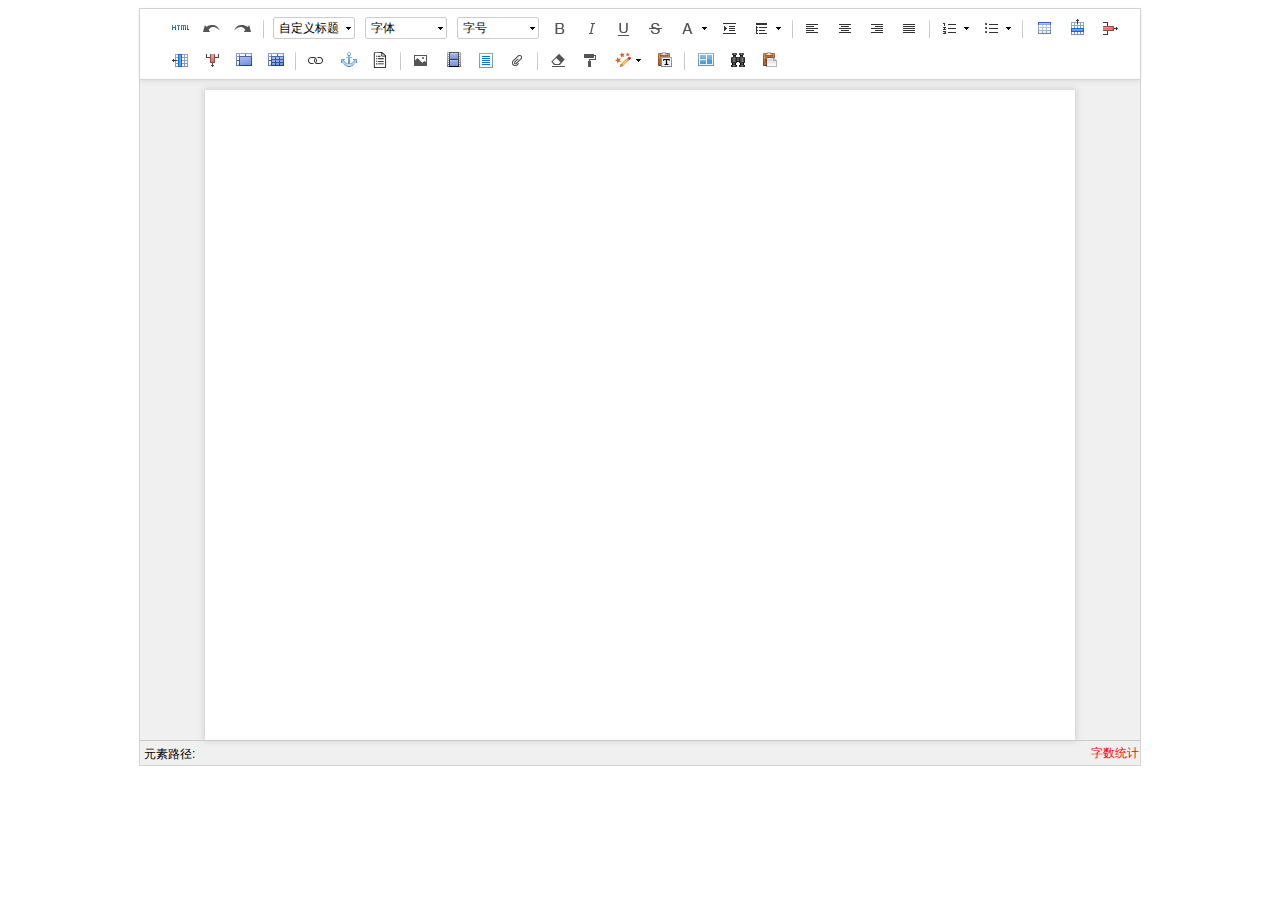
<file: index.html>
<!DOCTYPE HTML PUBLIC "-//W3C//DTD HTML 4.01 Transitional//EN"
        "http://www.w3.org/TR/html4/loose.dtd">
<html>
<head>
    <title>完整demo</title>
    <meta http-equiv="Content-Type" content="text/html;charset=utf-8"/>
    <script type="text/javascript" charset="utf-8" src="ueditor.config.js"></script>
    <script type="text/javascript" charset="utf-8" src="ueditor.all.js"> </script>
    <!--建议手动加在语言，避免在ie下有时因为加载语言失败导致编辑器加载失败-->
    <!--这里加载的语言文件会覆盖你在配置项目里添加的语言类型，比如你在配置项目里配置的是英文，这里加载的中文，那最后就是中文-->
    <script type="text/javascript" charset="utf-8" src="lang/zh-cn/zh-cn.js"></script>
</head>
<body>
<div>
    <script id="editor" type="text/plain"></script>
</div>

<script type="text/javascript">
    //实例化编辑器
    //建议使用工厂方法getEditor创建和引用编辑器实例，如果在某个闭包下引用该编辑器，直接调用UE.getEditor('editor')就能拿到相关的实例
    var ue = UE.getEditor('editor');
</script>
</body>
</html>
</file>
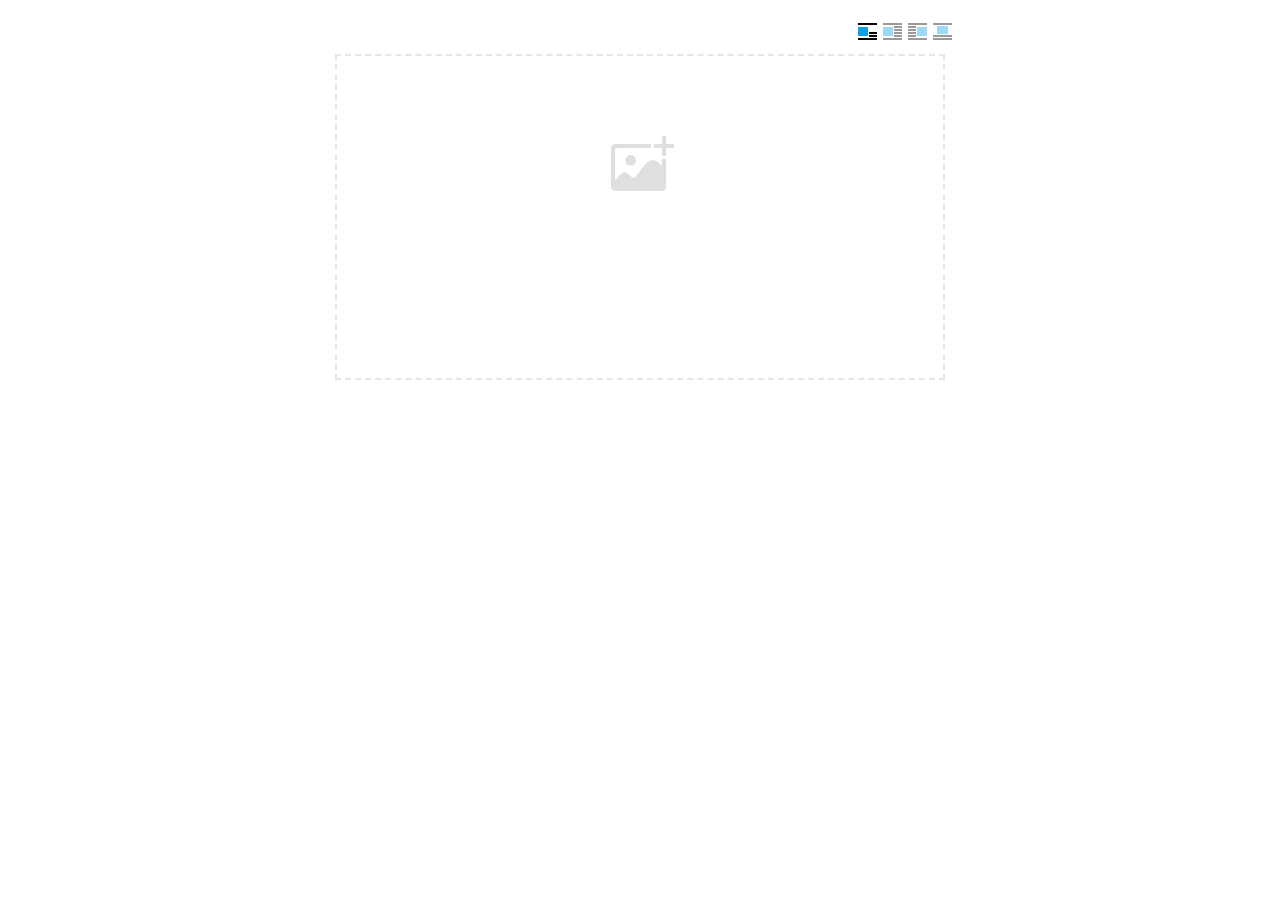
<file: dialogs/image/image.html>
<!doctype html>
<html>
<head>
    <meta charset="UTF-8">
    <title>ueditor图片对话框</title>
    <script type="text/javascript" src="../internal.js"></script>

    <!-- jquery -->
    <script type="text/javascript" src="../../third-party/jquery-1.10.2.min.js"></script>

    <!-- webuploader -->
    <script src="../../third-party/webuploader/webuploader.min.js"></script>
    <link rel="stylesheet" type="text/css" href="../../third-party/webuploader/webuploader.css">

    <!-- image dialog -->
    <link rel="stylesheet" href="image.css" type="text/css" />
</head>
<body>

    <div class="wrapper">
        <div id="tabhead" class="tabhead">
            <span class="tab" data-content-id="remote"><var id="lang_tab_remote"></var></span>
            <span class="tab focus" data-content-id="upload"><var id="lang_tab_upload"></var></span>
            <span class="tab" data-content-id="online"><var id="lang_tab_online"></var></span>
            <span class="tab" data-content-id="search"><var id="lang_tab_search"></var></span>
        </div>
        <div class="alignBar">
            <label class="algnLabel"><var id="lang_input_align"></var></label>
                    <span id="alignIcon">
                        <span id="noneAlign" class="none-align focus" data-align="none"></span>
                        <span id="leftAlign" class="left-align" data-align="left"></span>
                        <span id="rightAlign" class="right-align" data-align="right"></span>
                        <span id="centerAlign" class="center-align" data-align="center"></span>
                    </span>
            <input id="align" name="align" type="hidden" value="none"/>
        </div>
        <div id="tabbody" class="tabbody">

            <!-- 远程图片 -->
            <div id="remote" class="panel">
                <div class="top">
                    <div class="row">
                        <label for="url"><var id="lang_input_url"></var></label>
                        <span><input class="text" id="url" type="text"/></span>
                    </div>
                </div>
                <div class="left">
                    <div class="row">
                        <label><var id="lang_input_size"></var></label>
                        <span><var id="lang_input_width">&nbsp;&nbsp;</var><input class="text" type="text" id="width"/>px </span>
                        <span><var id="lang_input_height">&nbsp;&nbsp;</var><input class="text" type="text" id="height"/>px </span>
                        <span><input id="lock" type="checkbox" disabled="disabled"><span id="lockicon"></span></span>
                    </div>
                    <div class="row">
                        <label><var id="lang_input_border"></var></label>
                        <span><input class="text" type="text" id="border"/>px </span>
                    </div>
                    <div class="row">
                        <label><var id="lang_input_vhspace"></var></label>
                        <span><input class="text" type="text" id="vhSpace"/>px </span>
                    </div>
                    <div class="row">
                        <label><var id="lang_input_title"></var></label>
                        <span><input class="text" type="text" id="title"/></span>
                    </div>
                </div>
                <div class="right"><div id="preview"></div></div>
            </div>

            <!-- 上传图片 -->
            <div id="upload" class="panel focus">
                <div id="queueList" class="queueList">
                    <div class="statusBar element-invisible">
                        <div class="progress">
                            <span class="text">0%</span>
                            <span class="percentage"></span>
                        </div><div class="info"></div>
                        <div class="btns">
                            <div id="filePickerBtn"></div>
                            <div class="uploadBtn"><var id="lang_start_upload"></var></div>
                        </div>
                    </div>
                    <div id="dndArea" class="placeholder">
                        <div class="filePickerContainer">
                            <div id="filePickerReady"></div>
                        </div>
                    </div>
                    <ul class="filelist element-invisible">
                        <li id="filePickerBlock" class="filePickerBlock"></li>
                    </ul>
                </div>
            </div>

            <!-- 在线图片 -->
            <div id="online" class="panel">
                <div id="imageList"><var id="lang_imgLoading"></var></div>
            </div>

            <!-- 搜索图片 -->
            <div id="search" class="panel">
                <div class="searchBar">
                    <input id="searchTxt" class="searchTxt text" type="text" />
                    <select id="searchType" class="searchType">
                        <option value="&s=4&z=0"></option>
                        <option value="&s=1&z=19"></option>
                        <option value="&s=2&z=0"></option>
                        <option value="&s=3&z=0"></option>
                    </select>
                    <input id="searchReset" type="button"  />
                    <input id="searchBtn" type="button"  />
                </div>
                <div id="searchList" class="searchList"><ul id="searchListUl"></ul></div>
            </div>

        </div>
    </div>
    <script type="text/javascript" src="image.js"></script>

</body>
</html>
</file>
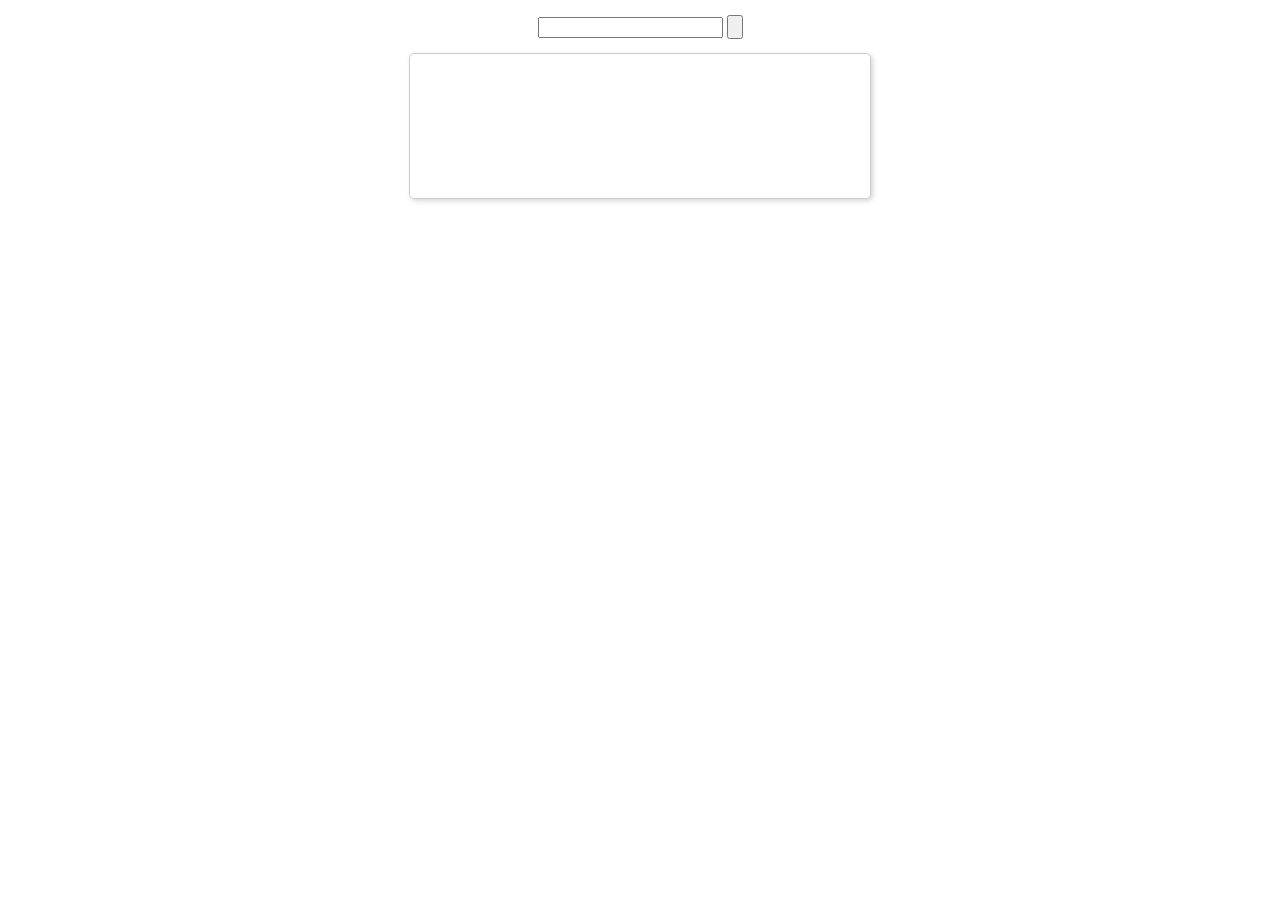
<file: dialogs/music/music.html>
<!DOCTYPE html>
<html>
<head>
    <meta http-equiv="content-type" content="text/html; charset=utf-8">
    <title>插入音乐</title>
    <script type="text/javascript" src="../internal.js"></script>
    <link rel="stylesheet" type="text/css" href="music.css">
</head>
<body>
<div class="wrapper">
    <div class="searchBar">
        <input id="J_searchName" type="text"/>
        <input type="button" class="searchBtn" id="J_searchBtn">
    </div>
    <div class="resultBar" id="J_resultBar">
        <div class="loading" style="display:none"></div>
        <div class="empty"><var id="lang_input_tips"></var></div>
    </div>
    <div id="J_preview"></div>
</div>
<script type="text/javascript" src="music.js"></script>
<script type="text/javascript">
    var music = new Music;
    dialog.onok = function () {
        music.exec();
    };
    dialog.oncancel = function () {
        $G('J_preview').innerHTML = "";
    };
</script>
</body>
</html>
</file>
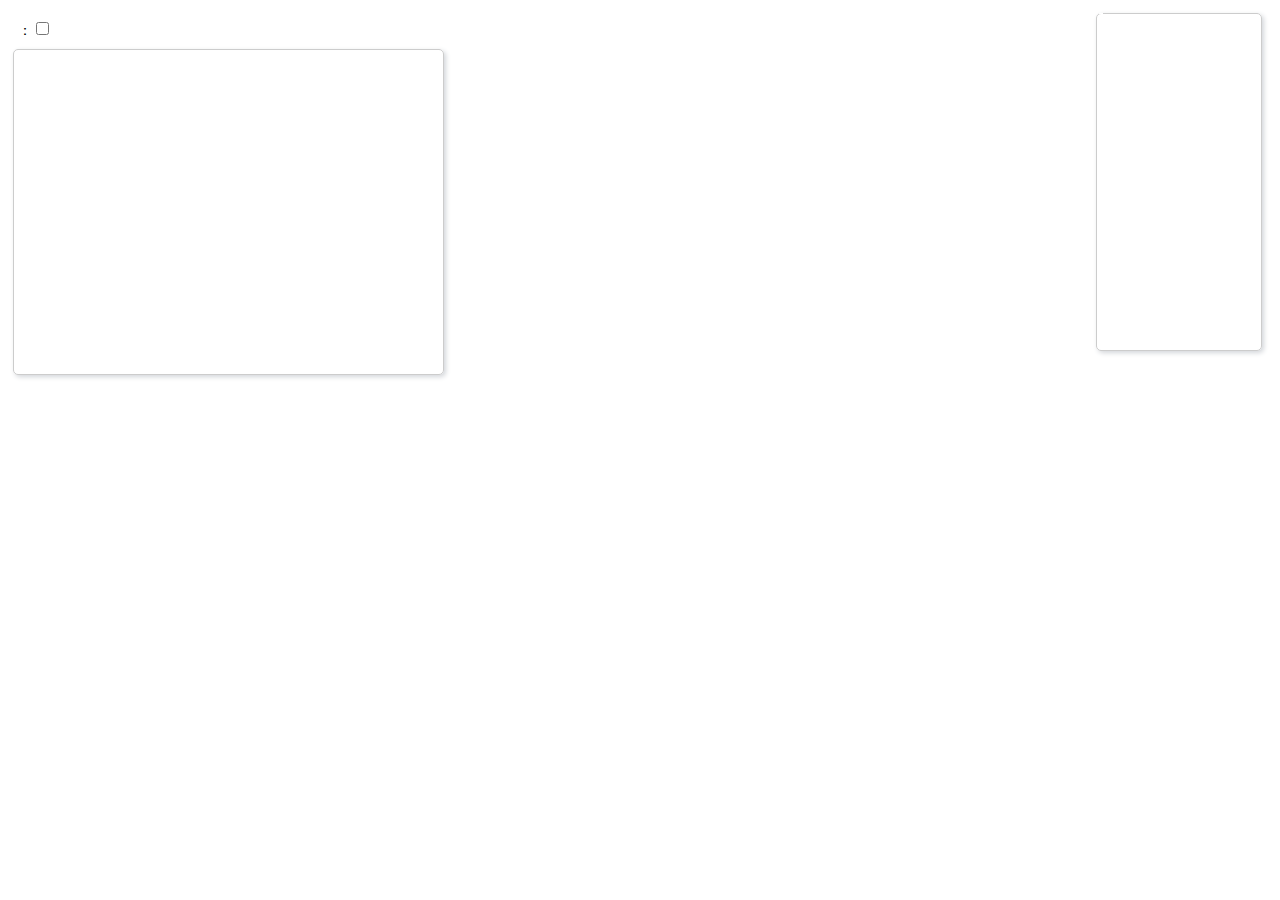
<file: dialogs/template/template.html>
<!DOCTYPE HTML>
<html>
<head>
    <title></title>
    <meta http-equiv="Content-Type" content="text/html;charset=utf-8"/>
    <script type="text/javascript" src="../internal.js"></script>
    <link rel="stylesheet" type="text/css" href="template.css">
</head>
<body>
    <div class="wrap">
        <div class="left">
            <div class="top">
                <label><var id="lang_template_clear"></var>：<input id="issave" type="checkbox"></label>
            </div>
            <div class="bottom border_style1" id="preview"></div>
        </div>
        <fieldset  class="right border_style1">
            <legend><var id="lang_template_select"></var></legend>
            <div class="pre" id="preitem"></div>
        </fieldset>
        <div class="clear"></div>
    </div>
    <script type="text/javascript" src="config.js"></script>
    <script type="text/javascript" src="template.js"></script>
</body>
</html>
</file>
<file: third-party/webuploader/webuploader.css>
.webuploader-container {
	position: relative;
}
.webuploader-element-invisible {
	position: absolute !important;
	clip: rect(1px 1px 1px 1px); /* IE6, IE7 */
    clip: rect(1px,1px,1px,1px);
}
.webuploader-pick {
	position: relative;
	display: inline-block;
	cursor: pointer;
	background: #00b7ee;
	padding: 10px 15px;
	color: #fff;
	text-align: center;
	border-radius: 3px;
	overflow: hidden;
}
.webuploader-pick-hover {
	background: #00a2d4;
}

.webuploader-pick-disable {
	opacity: 0.6;
	pointer-events:none;
}
</file>
<file: dialogs/image/image.css>
@charset "utf-8";
/* dialog样式 */
.wrapper {
    zoom: 1;
    width: 630px;
    *width: 626px;
    height: 380px;
    margin: 0 auto;
    padding: 10px;
    position: relative;
    font-family: sans-serif;
}

/*tab样式框大小*/
.tabhead {
    float:left;
}
.tabbody {
    width: 100%;
    height: 346px;
    position: relative;
    clear: both;
}

.tabbody .panel {
    position: absolute;
    width: 0;
    height: 0;
    background: #fff;
    overflow: hidden;
    display: none;
}

.tabbody .panel.focus {
    width: 100%;
    height: 346px;
    display: block;
}

/* 图片对齐方式 */
.alignBar{
    float:right;
    margin-top: 5px;
    position: relative;
}

.alignBar .algnLabel{
    float:left;
    height: 20px;
    line-height: 20px;
}

.alignBar #alignIcon{
    zoom:1;
    _display: inline;
    display: inline-block;
    position: relative;
}
.alignBar #alignIcon span{
    float: left;
    cursor: pointer;
    display: block;
    width: 19px;
    height: 17px;
    margin-right: 3px;
    margin-left: 3px;
    background-image: url(./images/alignicon.jpg);
}
.alignBar #alignIcon .none-align{
    background-position: 0 -18px;
}
.alignBar #alignIcon .left-align{
    background-position: -20px -18px;
}
.alignBar #alignIcon .right-align{
    background-position: -40px -18px;
}
.alignBar #alignIcon .center-align{
    background-position: -60px -18px;
}
.alignBar #alignIcon .none-align.focus{
    background-position: 0 0;
}
.alignBar #alignIcon .left-align.focus{
    background-position: -20px 0;
}
.alignBar #alignIcon .right-align.focus{
    background-position: -40px 0;
}
.alignBar #alignIcon .center-align.focus{
    background-position: -60px 0;
}




/* 远程图片样式 */
#remote {
    z-index: 200;
}

#remote .top{
    width: 100%;
    margin-top: 25px;
}
#remote .left{
    display: block;
    float: left;
    width: 300px;
    height:10px;
}
#remote .right{
    display: block;
    float: right;
    width: 300px;
    height:10px;
}
#remote .row{
    margin-left: 20px;
    clear: both;
    height: 40px;
}

#remote .row label{
    text-align: center;
    width: 50px;
    zoom:1;
    _display: inline;
    display:inline-block;
    vertical-align: middle;
}
#remote .row label.algnLabel{
    float: left;

}

#remote input.text{
    width: 150px;
    padding: 3px 6px;
    font-size: 14px;
    line-height: 1.42857143;
    color: #555;
    background-color: #fff;
    background-image: none;
    border: 1px solid #ccc;
    border-radius: 4px;
    -webkit-box-shadow: inset 0 1px 1px rgba(0, 0, 0, .075);
    box-shadow: inset 0 1px 1px rgba(0, 0, 0, .075);
    -webkit-transition: border-color ease-in-out .15s, box-shadow ease-in-out .15s;
    transition: border-color ease-in-out .15s, box-shadow ease-in-out .15s;
}
#remote input.text:focus {
    border-color: #66afe9;
    outline: 0;
    -webkit-box-shadow: inset 0 1px 1px rgba(0, 0, 0, .075), 0 0 8px rgba(102, 175, 233, .6);
    box-shadow: inset 0 1px 1px rgba(0, 0, 0, .075), 0 0 8px rgba(102, 175, 233, .6);
}
#remote #url{
    width: 500px;
    margin-bottom: 2px;
}
#remote #width,
#remote #height{
    width: 20px;
    margin-left: 2px;
    margin-right: 2px;
}
#remote #border,
#remote #vhSpace,
#remote #title{
    width: 180px;
    margin-right: 5px;
}
#remote #lock{
}
#remote #lockicon{
    zoom: 1;
    _display:inline;
    display: inline-block;
    width: 20px;
    height: 20px;
    background: url("../../themes/default/images/lock.gif") -13px -13px no-repeat;
    vertical-align: middle;
}
#remote #preview{
    clear: both;
    width: 260px;
    height: 240px;
    z-index: 9999;
    margin-top: 10px;
    background-color: #eee;
    overflow: hidden;
}

/* 上传图片 */
.tabbody #upload.panel {
    width: 0;
    height: 0;
    overflow: hidden;
    position: absolute !important;
    clip: rect(1px, 1px, 1px, 1px);
    background: #fff;
    display: block;
}

.tabbody #upload.panel.focus {
    width: 100%;
    height: 346px;
    display: block;
    clip: auto;
}

#upload .queueList {
    margin: 0;
    width: 100%;
    height: 100%;
    position: absolute;
    overflow: hidden;
}

#upload p {
    margin: 0;
}

.element-invisible {
    width: 0 !important;
    height: 0 !important;
    border: 0;
    padding: 0;
    margin: 0;
    overflow: hidden;
    position: absolute !important;
    clip: rect(1px, 1px, 1px, 1px);
}

#upload .placeholder {
    margin: 10px;
    border: 2px dashed #e6e6e6;
    *border: 0px dashed #e6e6e6;
    height: 172px;
    padding-top: 150px;
    text-align: center;
    background: url(./images/image.png) center 70px no-repeat;
    color: #cccccc;
    font-size: 18px;
    position: relative;
    top:0;
    *top: 10px;
}

#upload .placeholder .webuploader-pick {
    font-size: 18px;
    background: #00b7ee;
    border-radius: 3px;
    line-height: 44px;
    padding: 0 30px;
    *width: 120px;
    color: #fff;
    display: inline-block;
    margin: 0 auto 20px auto;
    cursor: pointer;
    box-shadow: 0 1px 1px rgba(0, 0, 0, 0.1);
}

#upload .placeholder .webuploader-pick-hover {
    background: #00a2d4;
}


#filePickerContainer {
    text-align: center;
}

#upload .placeholder .flashTip {
    color: #666666;
    font-size: 12px;
    position: absolute;
    width: 100%;
    text-align: center;
    bottom: 20px;
}

#upload .placeholder .flashTip a {
    color: #0785d1;
    text-decoration: none;
}

#upload .placeholder .flashTip a:hover {
    text-decoration: underline;
}

#upload .placeholder.webuploader-dnd-over {
    border-color: #999999;
}

#upload .filelist {
    list-style: none;
    margin: 0;
    padding: 0;
    overflow-x: hidden;
    overflow-y: auto;
    position: relative;
    height: 300px;
}

#upload .filelist:after {
    content: '';
    display: block;
    width: 0;
    height: 0;
    overflow: hidden;
    clear: both;
    position: relative;
}

#upload .filelist li {
    width: 113px;
    height: 113px;
    background: url(./images/bg.png);
    text-align: center;
    margin: 9px 0 0 9px;
    *margin: 6px 0 0 6px;
    position: relative;
    display: block;
    float: left;
    overflow: hidden;
    font-size: 12px;
}

#upload .filelist li p.log {
    position: relative;
    top: -45px;
}

#upload .filelist li p.title {
    position: absolute;
    top: 0;
    left: 0;
    width: 100%;
    overflow: hidden;
    white-space: nowrap;
    text-overflow: ellipsis;
    top: 5px;
    text-indent: 5px;
    text-align: left;
}

#upload .filelist li p.progress {
    position: absolute;
    width: 100%;
    bottom: 0;
    left: 0;
    height: 8px;
    overflow: hidden;
    z-index: 50;
    margin: 0;
    border-radius: 0;
    background: none;
    -webkit-box-shadow: 0 0 0;
}

#upload .filelist li p.progress span {
    display: none;
    overflow: hidden;
    width: 0;
    height: 100%;
    background: #1483d8 url(./images/progress.png) repeat-x;

    -webit-transition: width 200ms linear;
    -moz-transition: width 200ms linear;
    -o-transition: width 200ms linear;
    -ms-transition: width 200ms linear;
    transition: width 200ms linear;

    -webkit-animation: progressmove 2s linear infinite;
    -moz-animation: progressmove 2s linear infinite;
    -o-animation: progressmove 2s linear infinite;
    -ms-animation: progressmove 2s linear infinite;
    animation: progressmove 2s linear infinite;

    -webkit-transform: translateZ(0);
}

@-webkit-keyframes progressmove {
    0% {
        background-position: 0 0;
    }
    100% {
        background-position: 17px 0;
    }
}

@-moz-keyframes progressmove {
    0% {
        background-position: 0 0;
    }
    100% {
        background-position: 17px 0;
    }
}

@keyframes progressmove {
    0% {
        background-position: 0 0;
    }
    100% {
        background-position: 17px 0;
    }
}

#upload .filelist li p.imgWrap {
    position: relative;
    z-index: 2;
    line-height: 113px;
    vertical-align: middle;
    overflow: hidden;
    width: 113px;
    height: 113px;

    -webkit-transform-origin: 50% 50%;
    -moz-transform-origin: 50% 50%;
    -o-transform-origin: 50% 50%;
    -ms-transform-origin: 50% 50%;
    transform-origin: 50% 50%;

    -webit-transition: 200ms ease-out;
    -moz-transition: 200ms ease-out;
    -o-transition: 200ms ease-out;
    -ms-transition: 200ms ease-out;
    transition: 200ms ease-out;
}

#upload .filelist li img {
    width: 100%;
}

#upload .filelist li p.error {
    background: #f43838;
    color: #fff;
    position: absolute;
    bottom: 0;
    left: 0;
    height: 28px;
    line-height: 28px;
    width: 100%;
    z-index: 100;
    display:none;
}

#upload .filelist li .success {
    display: block;
    position: absolute;
    left: 0;
    bottom: 0;
    height: 40px;
    width: 100%;
    z-index: 200;
    background: url(./images/success.png) no-repeat right bottom;
    background: url(./images/success.gif) no-repeat right bottom \9;
}

#upload .filelist li.filePickerBlock {
    width: 113px;
    height: 113px;
    background: url(./images/image.png) no-repeat center 12px;
    border: 1px solid #eeeeee;
    border-radius: 0;
}
#upload .filelist li.filePickerBlock div.webuploader-pick  {
    width: 100%;
    height: 100%;
    margin: 0;
    padding: 0;
    opacity: 0;
    background: none;
    font-size: 0;
}

#upload .filelist div.file-panel {
    position: absolute;
    height: 0;
    filter: progid:DXImageTransform.Microsoft.gradient(GradientType=0, startColorstr='#80000000', endColorstr='#80000000') \0;
    background: rgba(0, 0, 0, 0.5);
    width: 100%;
    top: 0;
    left: 0;
    overflow: hidden;
    z-index: 300;
}

#upload .filelist div.file-panel span {
    width: 24px;
    height: 24px;
    display: inline;
    float: right;
    text-indent: -9999px;
    overflow: hidden;
    background: url(./images/icons.png) no-repeat;
    background: url(./images/icons.gif) no-repeat \9;
    margin: 5px 1px 1px;
    cursor: pointer;
    -webkit-tap-highlight-color: rgba(0,0,0,0);
    -webkit-user-select: none;
    -moz-user-select: none;
    -ms-user-select: none;
    user-select: none;
}

#upload .filelist div.file-panel span.rotateLeft {
    display:none;
    background-position: 0 -24px;
}

#upload .filelist div.file-panel span.rotateLeft:hover {
    background-position: 0 0;
}

#upload .filelist div.file-panel span.rotateRight {
    display:none;
    background-position: -24px -24px;
}

#upload .filelist div.file-panel span.rotateRight:hover {
    background-position: -24px 0;
}

#upload .filelist div.file-panel span.cancel {
    background-position: -48px -24px;
}

#upload .filelist div.file-panel span.cancel:hover {
    background-position: -48px 0;
}

#upload .statusBar {
    height: 45px;
    border-bottom: 1px solid #dadada;
    margin: 0 10px;
    padding: 0;
    line-height: 45px;
    vertical-align: middle;
    position: relative;
}

#upload .statusBar .progress {
    border: 1px solid #1483d8;
    width: 198px;
    background: #fff;
    height: 18px;
    position: absolute;
    top: 12px;
    display: none;
    text-align: center;
    line-height: 18px;
    color: #6dbfff;
    margin: 0 10px 0 0;
}
#upload .statusBar .progress span.percentage {
    width: 0;
    height: 100%;
    left: 0;
    top: 0;
    background: #1483d8;
    position: absolute;
}
#upload .statusBar .progress span.text {
    position: relative;
    z-index: 10;
}

#upload .statusBar .info {
    display: inline-block;
    font-size: 14px;
    color: #666666;
}

#upload .statusBar .btns {
    position: absolute;
    top: 7px;
    right: 0;
    line-height: 30px;
}

#filePickerBtn {
    display: inline-block;
    float: left;
}
#upload .statusBar .btns .webuploader-pick,
#upload .statusBar .btns .uploadBtn,
#upload .statusBar .btns .uploadBtn.state-uploading,
#upload .statusBar .btns .uploadBtn.state-paused {
    background: #ffffff;
    border: 1px solid #cfcfcf;
    color: #565656;
    padding: 0 18px;
    display: inline-block;
    border-radius: 3px;
    margin-left: 10px;
    cursor: pointer;
    font-size: 14px;
    float: left;
    -webkit-user-select: none;
    -moz-user-select: none;
    -ms-user-select: none;
    user-select: none;
}
#upload .statusBar .btns .webuploader-pick-hover,
#upload .statusBar .btns .uploadBtn:hover,
#upload .statusBar .btns .uploadBtn.state-uploading:hover,
#upload .statusBar .btns .uploadBtn.state-paused:hover {
    background: #f0f0f0;
}

#upload .statusBar .btns .uploadBtn,
#upload .statusBar .btns .uploadBtn.state-paused{
    background: #00b7ee;
    color: #fff;
    border-color: transparent;
}
#upload .statusBar .btns .uploadBtn:hover,
#upload .statusBar .btns .uploadBtn.state-paused:hover{
    background: #00a2d4;
}

#upload .statusBar .btns .uploadBtn.disabled {
    pointer-events: none;
    filter:alpha(opacity=60);
    -moz-opacity:0.6;
    -khtml-opacity: 0.6;
    opacity: 0.6;
}



/* 图片管理样式 */
#online {
    width: 100%;
    height: 336px;
    padding: 10px 0 0 0;
}
#online #imageList{
    width: 100%;
    height: 100%;
    overflow-x: hidden;
    overflow-y: auto;
    position: relative;
}
#online ul {
    display: block;
    list-style: none;
    margin: 0;
    padding: 0;
}
#online li {
    float: left;
    display: block;
    list-style: none;
    padding: 0;
    width: 113px;
    height: 113px;
    margin: 0 0 9px 9px;
    *margin: 0 0 6px 6px;
    background-color: #eee;
    overflow: hidden;
    cursor: pointer;
    position: relative;
}
#online li.clearFloat {
    float: none;
    clear: both;
    display: block;
    width:0;
    height:0;
    margin: 0;
    padding: 0;
}
#online li img {
    cursor: pointer;
}
#online li .icon {
    cursor: pointer;
    width: 113px;
    height: 113px;
    position: absolute;
    top: 0;
    left: 0;
    z-index: 2;
    border: 0;
    background-repeat: no-repeat;
}
#online li .icon:hover {
    width: 107px;
    height: 107px;
    border: 3px solid #1094fa;
}
#online li.selected .icon {
    background-image: url(images/success.png);
    background-image: url(images/success.gif)\9;
    background-position: 75px 75px;
}
#online li.selected .icon:hover {
    width: 107px;
    height: 107px;
    border: 3px solid #1094fa;
    background-position: 72px 72px;
}


/* 图片搜索样式 */
#search .searchBar {
    width: 100%;
    height: 30px;
    margin: 10px 0 5px 0;
    padding: 0;
}

#search input.text{
    width: 150px;
    padding: 3px 6px;
    font-size: 14px;
    line-height: 1.42857143;
    color: #555;
    background-color: #fff;
    background-image: none;
    border: 1px solid #ccc;
    border-radius: 4px;
    -webkit-box-shadow: inset 0 1px 1px rgba(0, 0, 0, .075);
    box-shadow: inset 0 1px 1px rgba(0, 0, 0, .075);
    -webkit-transition: border-color ease-in-out .15s, box-shadow ease-in-out .15s;
    transition: border-color ease-in-out .15s, box-shadow ease-in-out .15s;
}
#search input.text:focus {
    border-color: #66afe9;
    outline: 0;
    -webkit-box-shadow: inset 0 1px 1px rgba(0, 0, 0, .075), 0 0 8px rgba(102, 175, 233, .6);
    box-shadow: inset 0 1px 1px rgba(0, 0, 0, .075), 0 0 8px rgba(102, 175, 233, .6);
}
#search input.searchTxt {
    margin-left:5px;
    padding-left: 5px;
    background: #FFF;
    width: 300px;
    *width: 260px;
    height: 21px;
    line-height: 21px;
    float: left;
    dislay: block;
}

#search .searchType {
    width: 65px;
    height: 28px;
    padding:0;
    line-height: 28px;
    border: 1px solid #d7d7d7;
    border-radius: 0;
    vertical-align: top;
    margin-left: 5px;
    float: left;
    dislay: block;
}

#search #searchBtn,
#search #searchReset {
    display: inline-block;
    margin-bottom: 0;
    margin-right: 5px;
    padding: 4px 10px;
    font-weight: 400;
    text-align: center;
    vertical-align: middle;
    cursor: pointer;
    background-image: none;
    border: 1px solid transparent;
    white-space: nowrap;
    font-size: 14px;
    border-radius: 4px;
    -webkit-user-select: none;
    -moz-user-select: none;
    -ms-user-select: none;
    user-select: none;
    vertical-align: top;
    float: right;
}

#search #searchBtn {
    color: white;
    border-color: #285e8e;
    background-color: #3b97d7;
}
#search #searchReset {
    color: #333;
    border-color: #ccc;
    background-color: #fff;
}
#search #searchBtn:hover {
    background-color: #3276b1;
}
#search #searchReset:hover {
    background-color: #eee;
}

#search .msg {
    margin-left: 5px;
}

#search .searchList{
    width: 100%;
    height: 300px;
    overflow: hidden;
    clear: both;
}
#search .searchList ul{
    margin:0;
    padding:0;
    list-style:none;
    clear: both;
    width: 100%;
    height: 100%;
    overflow-x: hidden;
    overflow-y: auto;
    zoom: 1;
    position: relative;
}

#search .searchList li {
    list-style:none;
    float: left;
    display: block;
    width: 115px;
    margin: 5px 10px 5px 20px;
    *margin: 5px 10px 5px 15px;
    padding:0;
    font-size: 12px;
    box-shadow: 0 1px 3px rgba(0, 0, 0, .3);
    -moz-box-shadow: 0 1px 3px rgba(0, 0, 0, .3);
    -webkit-box-shadow: 0 1px 3px rgba(0, 0, 0, .3);
    position: relative;
    vertical-align: top;
    text-align: center;
    overflow: hidden;
    cursor: pointer;
    filter: alpha(Opacity=100);
    -moz-opacity: 1;
    opacity: 1;
    border: 2px solid #eee;
}

#search .searchList li.selected {
    filter: alpha(Opacity=40);
    -moz-opacity: 0.4;
    opacity: 0.4;
    border: 2px solid #00a0e9;
}

#search .searchList li p {
    background-color: #eee;
    margin: 0;
    padding: 0;
    position: relative;
    width:100%;
    height:115px;
    overflow: hidden;
}

#search .searchList li p img {
    cursor: pointer;
    border: 0;
}

#search .searchList li a {
    color: #999;
    border-top: 1px solid #F2F2F2;
    background: #FAFAFA;
    text-align: center;
    display: block;
    padding: 0 5px;
    width: 105px;
    height:32px;
    line-height:32px;
    white-space:nowrap;
    text-overflow:ellipsis;
    text-decoration: none;
    overflow: hidden;
    word-break: break-all;
}

#search .searchList a:hover {
    text-decoration: underline;
    color: #333;
}
#search .searchList .clearFloat{
    clear: both;
}
</file>
<file: dialogs/music/music.css>
.wrapper{margin: 5px 10px;}

.searchBar{height:30px;padding:7px 0 3px;text-align:center;}
.searchBtn{font-size:13px;height:24px;}

.resultBar{width:460px;margin:5px auto;border: 1px solid #CCC;border-radius: 5px;box-shadow: 2px 2px 5px #D3D6DA;overflow: hidden;}

.listPanel{overflow: hidden;}
.panelon{display:block;}
.paneloff{display:none}

.page{width:220px;margin:20px auto;overflow: hidden;}
.pageon{float:right;width:24px;line-height:24px;height:24px;margin-right: 5px;background: none;border: none;color: #000;font-weight: bold;text-align:center}
.pageoff{float:right;width:24px;line-height:24px;height:24px;cursor:pointer;background-color: #fff;
   border: 1px solid #E7ECF0;color: #2D64B3;margin-right: 5px;text-decoration: none;text-align:center;}

.m-box{width:460px;}
.m-m{float: left;line-height: 20px;height: 20px;}
.m-h{height:24px;line-height:24px;padding-left: 46px;background-color:#FAFAFA;border-bottom: 1px solid #DAD8D8;font-weight: bold;font-size: 12px;color: #333;}
.m-l{float:left;width:40px; }
.m-t{float:left;width:140px;}
.m-s{float:left;width:110px;}
.m-z{float:left;width:100px;}
.m-try-t{float: left;width: 60px;;}

.m-try{float:left;width:20px;height:20px;background:url('http://static.tieba.baidu.com/tb/editor/images/try_music.gif') no-repeat ;}
.m-trying{float:left;width:20px;height:20px;background:url('http://static.tieba.baidu.com/tb/editor/images/stop_music.gif') no-repeat ;}

.loading{width:95px;height:7px;font-size:7px;margin:60px auto;background:url(http://static.tieba.baidu.com/tb/editor/images/loading.gif) no-repeat}
.empty{width:300px;height:40px;padding:2px;margin:50px auto;line-height:40px; color:#006699;text-align:center;}
</file>
<file: dialogs/template/template.css>
.wrap{ padding: 5px;font-size: 14px;}
.left{width:425px;float: left;}
.right{width:160px;border: 1px solid #ccc;float: right;padding: 5px;margin-right: 5px;}
.right .pre{height: 332px;overflow-y: auto;}
.right .preitem{border: white 1px solid;margin: 5px 0;padding: 2px 0;}
.right .preitem:hover{background-color: lemonChiffon;cursor: pointer;border: #ccc 1px solid;}
.right .preitem img{display: block;margin: 0 auto;width:100px;}
.clear{clear: both;}
.top{height:26px;line-height: 26px;padding: 5px;}
.bottom{height:320px;width:100%;margin: 0 auto;}
.transparent{ background: url("images/bg.gif") repeat;}
.bottom table tr td{border:1px dashed #ccc;}
#colorPicker{width: 17px;height: 17px;border: 1px solid #CCC;display: inline-block;border-radius: 3px;box-shadow: 2px 2px 5px #D3D6DA;}
.border_style1{padding:2px;border: 1px solid #ccc;border-radius: 5px;box-shadow:2px 2px 5px #d3d6da;}
p{margin: 5px 0}
table{clear:both;margin-bottom:10px;border-collapse:collapse;word-break:break-all;}
li{clear:both}
ol{padding-left:40px; }
</file>
